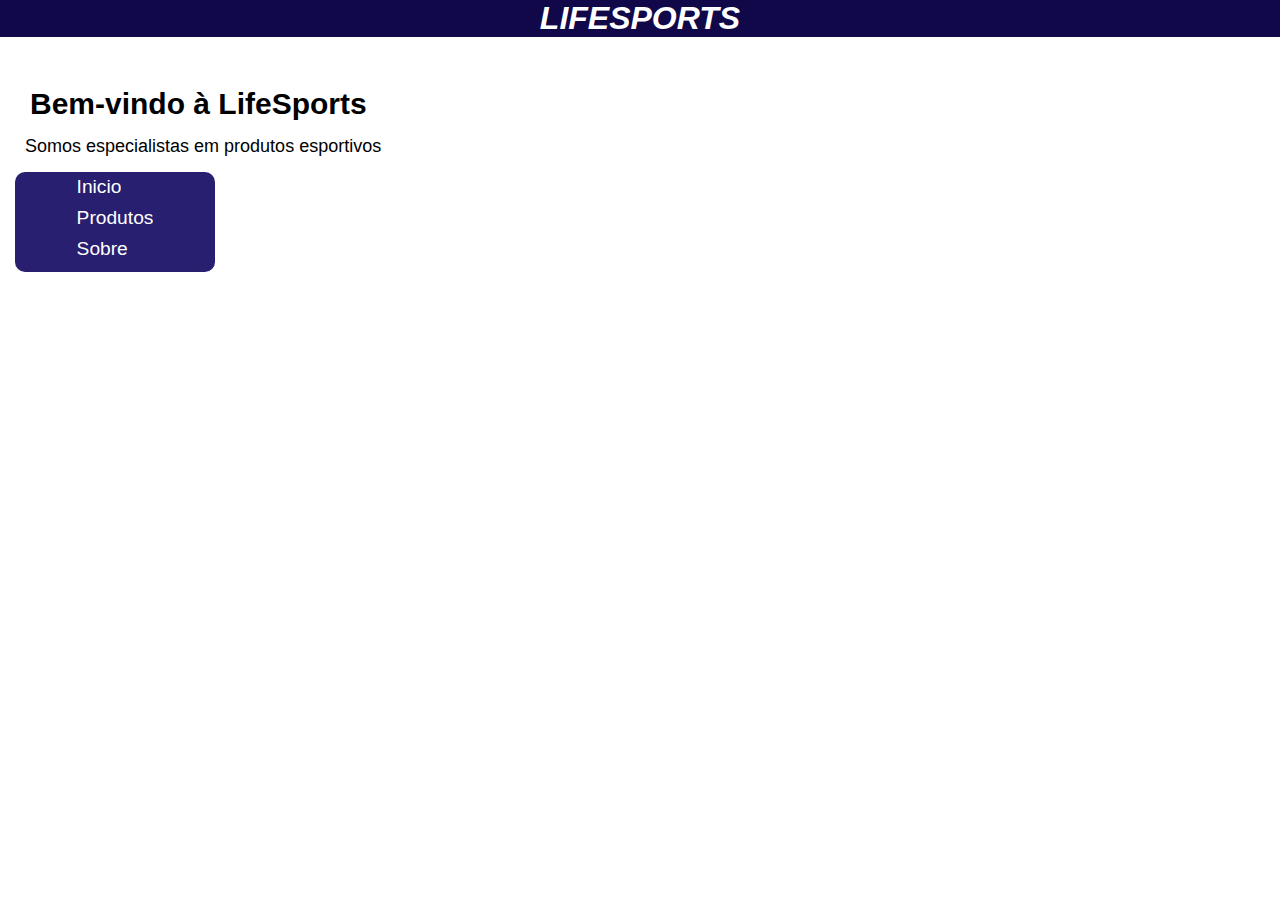
<file: index.html>
<!DOCTYPE html>
<html lang="pt-BR">
<head>
    <meta charset="UTF-8">
    <meta name="viewport" content="width=device-width, initial-scale=1.0">
    <title>LifeSports</title>
    <link rel="stylesheet" href="css/style.css">
    <link rel="import" href="products.html">
    <link rel="import" href="about.html">
</head>
<body>
    <header class="logo">
        <h1>LifeSports</h1>
    </header>
    <section class="inicio">
        <h2>
            Bem-vindo à LifeSports
        </h2>
    </section>
    <article>
        <P class="paragrafo">Somos especialistas em produtos esportivos</P>
    </article>
    <nav>
        <ul>
            <li><a href="index.html">Inicio</a></li>
            <li><a href="products.html" target="_blank">Produtos</a></li>
            <li><a href="about.html" target="_blank">Sobre</a></li>
        </ul>
    </nav>
</body>
</html>
</file>
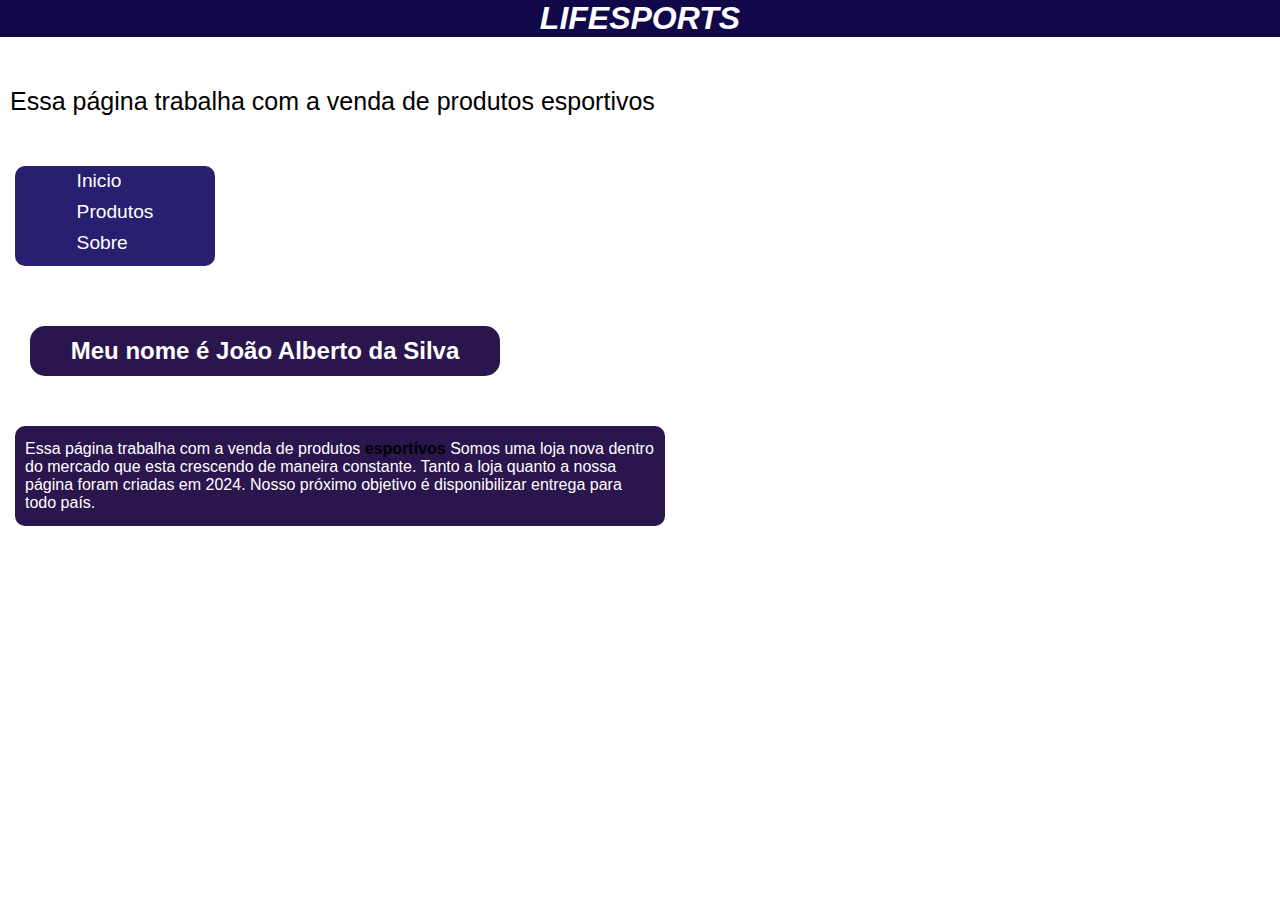
<file: about.html>
<!DOCTYPE html>
<html lang="pt-BR">
<head>
    <meta charset="UTF-8">
    <meta name="viewport" content="width=device-width, initial-scale=1.0">
    <title>Sobre</title>
    <link rel="stylesheet" href="css/style3.css">
    <link rel="import" href="products.html">
    <link rel="import" href="index.html">
</head>
<body>
    <header class="logo">
        <h1>LifeSports</h1>
    </header>
    <section class="init">
        <p>Essa página trabalha com a venda de produtos esportivos</p>
    </section>

    <nav>
        <ul>
            <li><a href="index.html">Inicio</a></li>
            <li><a href="products.html" target="_blank">Produtos</a></li>
            <li><a href="about.html">Sobre</a></li>
        </ul>
    </nav>
    <header class="nome">
        <h2>Meu nome é João Alberto da Silva</h2>
    </header>

    <footer class="final">
        <p>Essa página trabalha com a venda de produtos <b>esportivos</b> Somos uma loja nova dentro do mercado
        que esta crescendo de maneira constante. Tanto a loja quanto a nossa página foram criadas em 2024. Nosso próximo objetivo é disponibilizar
        entrega para todo país.
        </p>
    </footer>
</body>
</html>
</file>
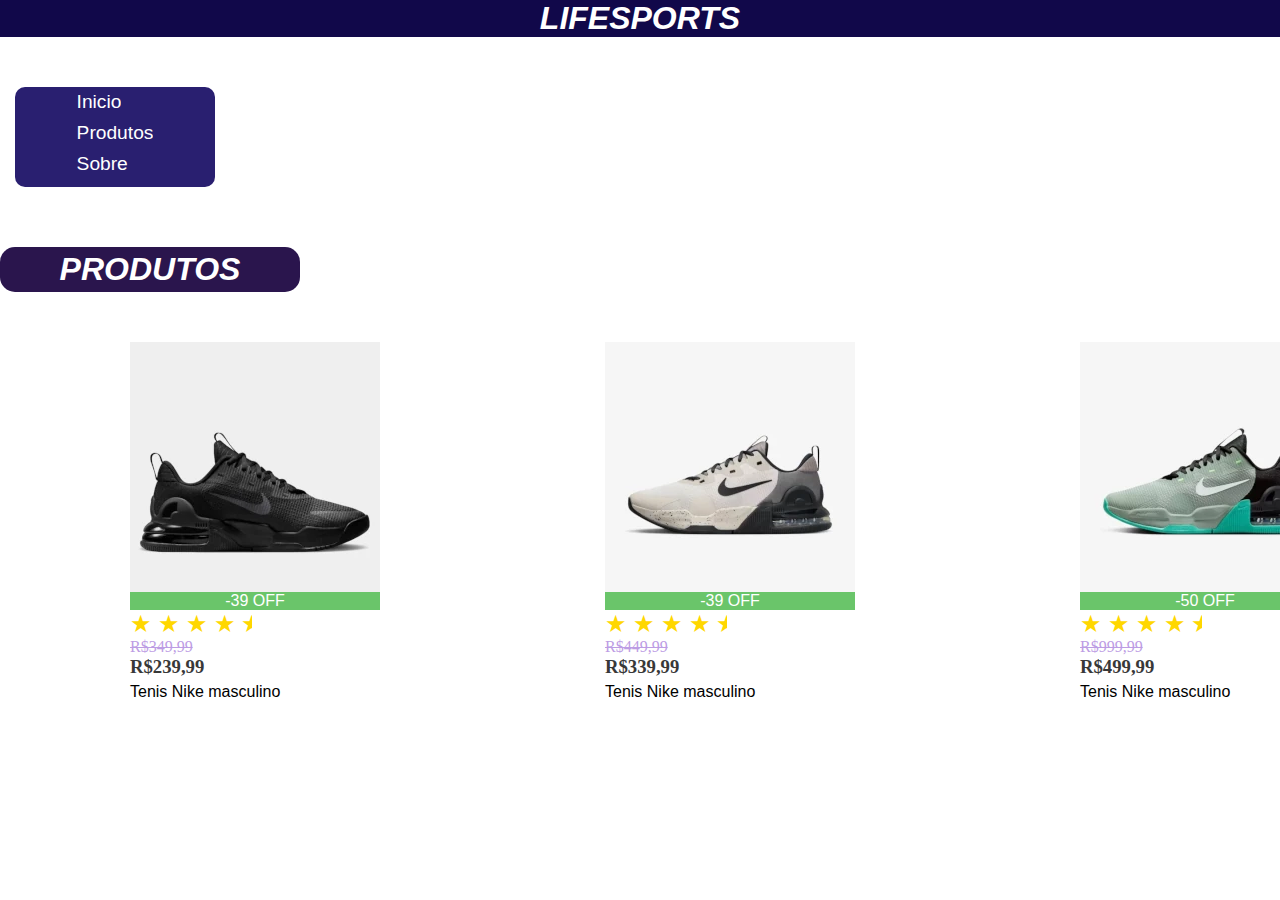
<file: products.html>
<!DOCTYPE html>
<html lang="pt-BR">
<head>
    <meta charset="UTF-8">
    <meta name="viewport" content="width=device-width, initial-scale=1.0">
    <title>Produtos</title>
    <link rel="stylesheet" href="css/style2.css">
    <link rel="import" href="about.html">
    <link rel="import" href="index.html">
</head>
<body>
        <header class="logo">
                <h1>LifeSports</h1>
        </header>
    
        <nav>
            <ul>
                <li><a href="index.html">Inicio</a></li>
                <li><a href="products.html">Produtos</a></li>
                <li><a href="about.html" target="_blank">Sobre</a></li>
            </ul>
        </nav>
    <header class="titulo">
        <h1>
            Produtos
        </h1>
    </header>
  <main>
    <section class="produtos">
        <article class="produtos2">
        <div class="tenis1"><img src="img2/tenis-nike-1.webp" alt="tenis Nike"></div>
        <p class="desconto"> -39 OFF</p>
        <div class="star-container">
            <div class="star">&#9733; &#9733; &#9733; &#9733; <span class="half-star">&#9733;</span></div>
            <p class="corte"> R$349,99 </p>
            <h3 class="preco">R$239,99 </h3>
            <p class="paragrafo">Tenis Nike masculino</p>
        </div>
        </article>

        <article class="produtos2">
            <div class="tenis1"><img src="img2/tenis-nike-2.webp" alt="tenis Nike"></div>
            <p class="desconto"> -39 OFF</p>
            <div class="star-container">
                <div class="star">&#9733; &#9733; &#9733; &#9733; <span class="half-star">&#9733;</span></div>
                <p class="corte"> R$449,99 </p>
                <h3 class="preco">R$339,99 </h3>
                <p class="paragrafo">Tenis Nike masculino</p>
            </div>
        </article>

        <article class="produtos2">
        <div class="tenis1"><img src="img2/tenis-nike-3.webp" alt="tenis Nike"></div>
        <p class="desconto"> -50 OFF</p>
        <div class="star-container">
            <div class="star">&#9733; &#9733; &#9733; &#9733; <span class="half-star">&#9733;</span></div>
            <p class="corte"> R$999,99 </p>
            <h3 class="preco">R$499,99 </h3>
            <p class="paragrafo">Tenis Nike masculino</p>
        </div>
        </article>
    </section>
  </main>  
</body>
</html>
</file>
<file: css/style.css>
*{
    margin: 0%;
    padding: 0%;
    box-sizing: border-box;
}

.logo{
    background-color: #11084a;
    display: flex;
    align-items: center;
    font-family: 'Regan HeavyItalic', sans-serif;
    justify-content: center;
    color: #ffffff;
    text-transform: uppercase;
    font-style: italic;
    font-weight: 900;
    font-size: 1rem;
}

.inicio{
    margin-left: 30px;
    margin-top: 50px;
    font-family: Arial, Helvetica, sans-serif;
    font-size: 20px;
}

.paragrafo{
    margin-left: 25px;
    margin-top: 15px;
    font-family: Arial, Helvetica, sans-serif;
    font-size: 18px;
    margin-bottom: 15px;
}

nav{
    display: flex;
    background-color: #291f70;
    width: 200px;
    height: 100px;
    border-radius: 10px;
    justify-content: center;
    align-items: center;
    list-style: none;
    text-decoration: none;
    margin-left: 15px;
}

nav li{
    list-style: none;
    margin-bottom: 5px;
}

nav a{
    color: #ffffff;
    font-family: 'Reavy Italic',sans-serif;
    text-decoration: none;
    display: inline-block;
    transition: 1s;
    overflow: hidden;
    font-weight: 100;
    font-size: 1.2rem;
    
}

a:hover{
    background-color: rgba(0, 0, 0, 0.3);
    border-radius: 5px;
    transform: scale(1.1);
}
</file>
<file: css/style3.css>
*{
    margin: 0%;
    padding: 0%;
    box-sizing: border-box;
}
.logo{
    background-color: #11084a;
    display: flex;
    align-items: center;
    font-family: 'Regan HeavyItalic', sans-serif;
    justify-content: center;
    color: #ffffff;
    text-transform: uppercase;
    font-style: italic;
    font-weight: 900;
    font-size: 1rem;
}

.init{
    font-family: Arial, Helvetica, sans-serif;
    font-weight: 400;
    font-size: 25px;
    margin-top: 50px;
    margin-left: 10px;

}
nav{
    display: flex;
    background-color: #291f70;
    width: 200px;
    height: 100px;
    border-radius: 10px;
    justify-content: center;
    align-items: center;
    list-style: none;
    text-decoration: none;
    margin-left: 15px;
    margin-top: 50px;
}

nav li{
    list-style: none;
    margin-bottom: 5px;
}

nav a{
    color: #ffffff;
    font-family: 'Reavy Italic',sans-serif;
    text-decoration: none;
    display: inline-block;
    transition: 1s;
    overflow: hidden;
    font-weight: 100;
    font-size: 1.2rem;
    
}

a:hover{
    background-color: rgba(0, 0, 0, 0.3);
    border-radius: 5px;
    transform: scale(1.1);
}

.nome{
    display: flex;
    justify-content: center;
    align-items: center;
    margin-top: 60px;
    margin-left: 30px;
    font-family: Arial, Helvetica, sans-serif;
    background-color: #2a154d;
    color: #ffffff;
    font-weight: 900;
    font-size: 1rem;
    width: 470px;
    height: 50px;
    border-radius: 15px;
}

.final{
    display: flex;
    align-items: center;
    margin-top: 50px;
    margin-left: 15px;
    padding-left: 10px;
    padding-right: 10px;
    font-size: 18x;
    color: #ffffff;
    background-color: #2a154d;
    width: 650px;
    height: 100px;
    font-family: Arial, Helvetica, sans-serif;
    border-radius: 10px;
}

b{
    color: #000000;
}
</file>
<file: css/style2.css>
*{
    margin: 0%;
    padding: 0%;
    box-sizing: border-box;
}
.logo{
    background-color: #11084a;
    display: flex;
    align-items: center;
    font-family: 'Regan HeavyItalic', sans-serif;
    justify-content: center;
    color: #ffffff;
    text-transform: uppercase;
    font-style: italic;
    font-weight: 900;
    font-size: 1rem;
}
nav{
    display: flex;
    background-color: #291f70;
    width: 200px;
    height: 100px;
    border-radius: 10px;
    justify-content: center;
    align-items: center;
    list-style: none;
    text-decoration: none;
    margin-left: 15px;
    margin-top: 50px;
}

nav li{
    list-style: none;
    margin-bottom: 5px;
}

nav a{
    color: #ffffff;
    font-family: 'Reavy Italic',sans-serif;
    text-decoration: none;
    display: inline-block;
    transition: 1s;
    overflow: hidden;
    font-weight: 100;
    font-size: 1.2rem;
    
}

a:hover{
    background-color: rgba(0, 0, 0, 0.3);
    border-radius: 5px;
    transform: scale(1.1);
}


.titulo{
    display: flex;
    margin-top: 60px;
    justify-content: center;
    align-items: center;
    font-family: 'Regan heavyItalic', sans-serif;
    background-color: #2a154d;
    text-transform: uppercase;
    font-style: italic;
    color: #ffffff;
    width: 300px;
    height: 45px;
    border-radius: 15px;
    font-weight: 900;
    font-size: 1rem;
}

.produtos{
    display: flex;
    margin-top: 50px;
    justify-content: space-between;
    width: 1200px;
    margin-left: 130px;
    margin-bottom: 20px;
}
.tenis1{
    display: flex;
    flex-direction: column;
}

.desconto{
    display: flex;
    justify-content: center;
    align-items: center;
    font-family: 'Regan HeavyItalic', sans-serif;
    color: #fff;
    background-color:  rgb(106, 197, 106);
}

.star-contanier{
    display: flex;
    flex-direction: column;
    position: relative;
}

.star {
    font-size: 24px;
    color: gold; 
    clip-path: inset(0 0 0 0);
}

.half-star {
    display: inline-block;
    position: absolute;
    overflow: hidden;
    margin-left: 5px;
    clip-path: inset(0 50% 0 0); /* Oculta a metade direita da estrela */
}

.corte{
    color: #bd9de4;
    text-decoration: line-through 0.5px;
}

.preco{
    color: #383838;
}

.paragrafo{
    display: flex;
    margin-top: 5px;
    font-family: Arial, Helvetica, sans-serif;
}
</file>
